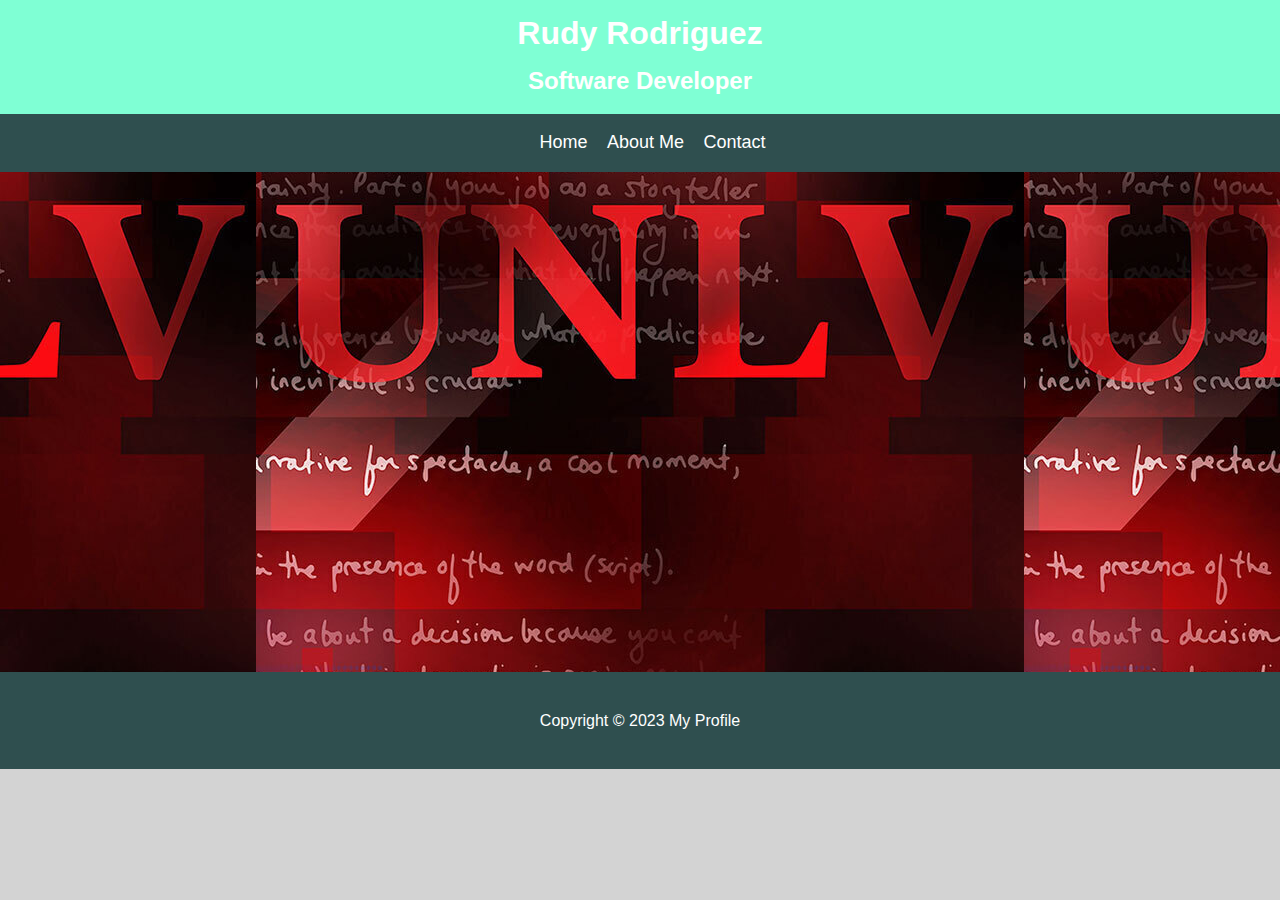
<file: index.html>
<!DOCTYPE html>
<html lang="en">

<head>
	<title>My Profile</title>
	<link rel="stylesheet" href="css/style.css">
</head>

<body>
	<header id="main-header">
		<div class="container">
			<h1>Rudy Rodriguez</h1>
			<h2>Software Developer</h2>
		</div>
	</header>
	<nav id="navbar">
		<div class="container">
			<ul>
				<li><a href="index.html" target="_blank">Home</a></li>
				<li><a href="About-Me.html" target="_blank">About Me</a></li>
				<li><a href="Contact.html" target="_blank">Contact</a></li>
			</ul>
		</div>
	</nav>
	<section id="showcase"></section>
		
	<footer id="main-footer">
		<p>Copyright &copy; 2023 My Profile</p>
	</footer>
</body>

</html>
</file>
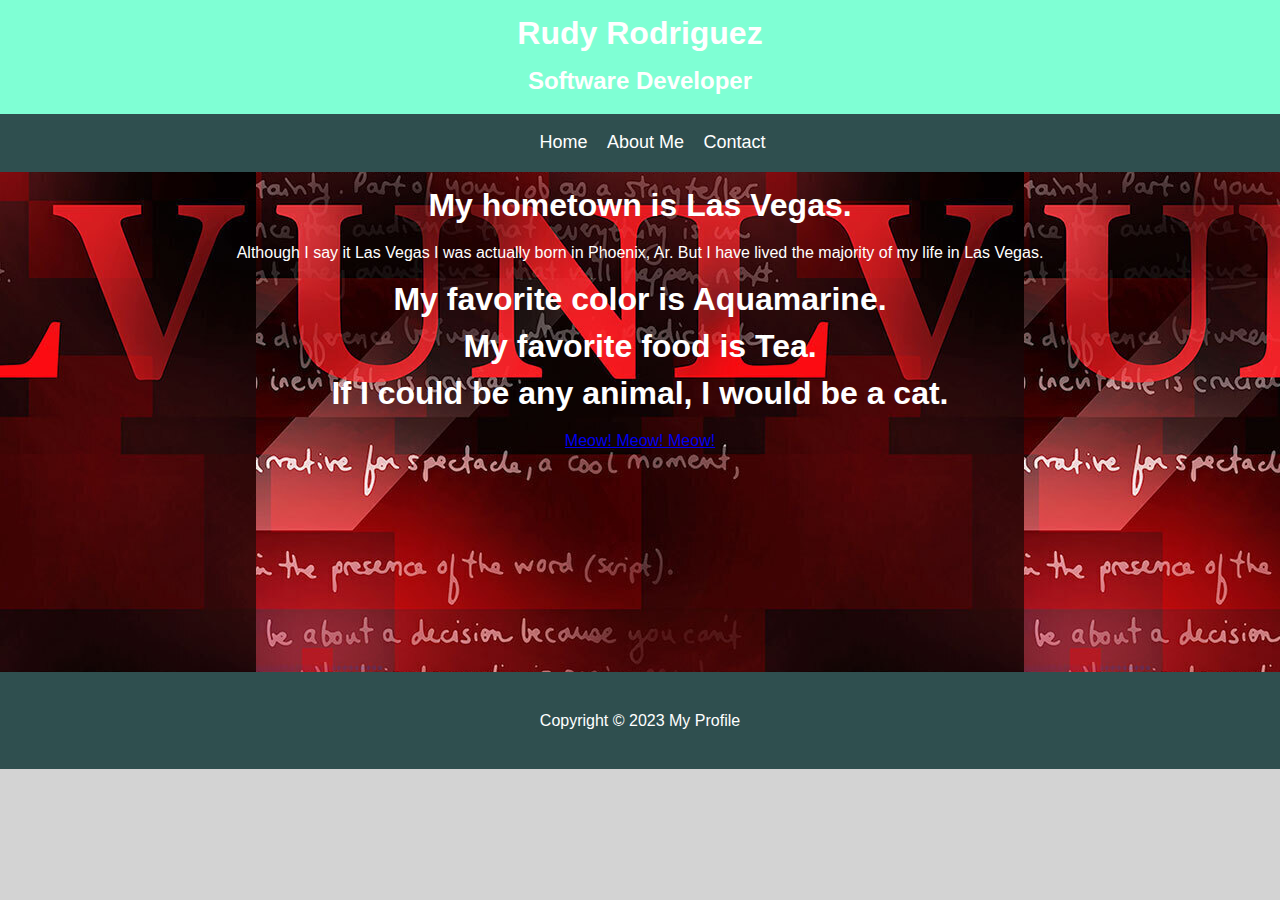
<file: About-Me.html>
<!DOCTYPE html>
<html lang="en">

<head>
    <title>About Me</title>
    <link rel="stylesheet" href="css/style.css">
</head>

<body>
    <header id="main-header">
        <div class="container">
            <h1>Rudy Rodriguez</h1>
            <h2>Software Developer</h2>
        </div>
    </header>
    <nav id="navbar">
        <div class="container">
            <ul>
                <li><a href="index.html">Home</a></li>
                <li><a href="About-Me.html">About Me</a></li>
                <li><a href="Contact.html">Contact</a></li>
            </ul>
        </div>
    </nav>
    <section id="showcase">
        <div class="container">
            <h1>My hometown is Las Vegas.</h1>
            <p>Although I say it Las Vegas I was actually born in Phoenix, Ar. 
                But I have lived the majority of my life in Las Vegas.</p>
            <h1>My favorite color is Aquamarine.</h1>
            <h1>My favorite food is Tea.</h1>
            <h1>If I could be any animal, I would be a cat.</h1>
            <p><a href="Secert Viddie Page.html" target="_blank">Meow! Meow! Meow!</a></p>
        </div>
    </section>
    <footer id="main-footer">
        <p>Copyright &copy; 2023 My Profile</p>
    </footer>

</body>

</html>
</file>
<file: css/style.css>
body {
    background-color: lightgray;
    color: black;
    font-family: Verdana, Geneva, Tahoma, sans-serif;
    font-size: 16px;
    line-height: 1.6em;
    margin: auto;
  }

  .container {
    width: 80%;
    margin: auto;
    overflow: hidden;
  }

  #main-header {
    background-color: aquamarine;
    color: white;
    text-align: center;
  }

  #navbar {
    background-color: darkslategray;
    color: white;
    text-align: center;
  }

  #navbar {
    padding: 0;
    list-style: none;
  }

  #navbar li {
    display: inline;
  }

  #navbar a {
    color: white;
    text-decoration: none;
    font-size: 18px;
    padding-right: 15px;
  }

  #showcase {
    background-image: url('../images/UNLV.jpg');
    background-position: center;
    min-height: 500px;
  }

  #showcase {
    color: white;
    font-size: 16px;
    line-height: 1.6em;
    text-align: center;
  }

  #main-footer {
    background-color: darkslategray;
    color: white;
    text-align: center;
    padding: 20px;
    margin-top: auto;
  }
</file>
